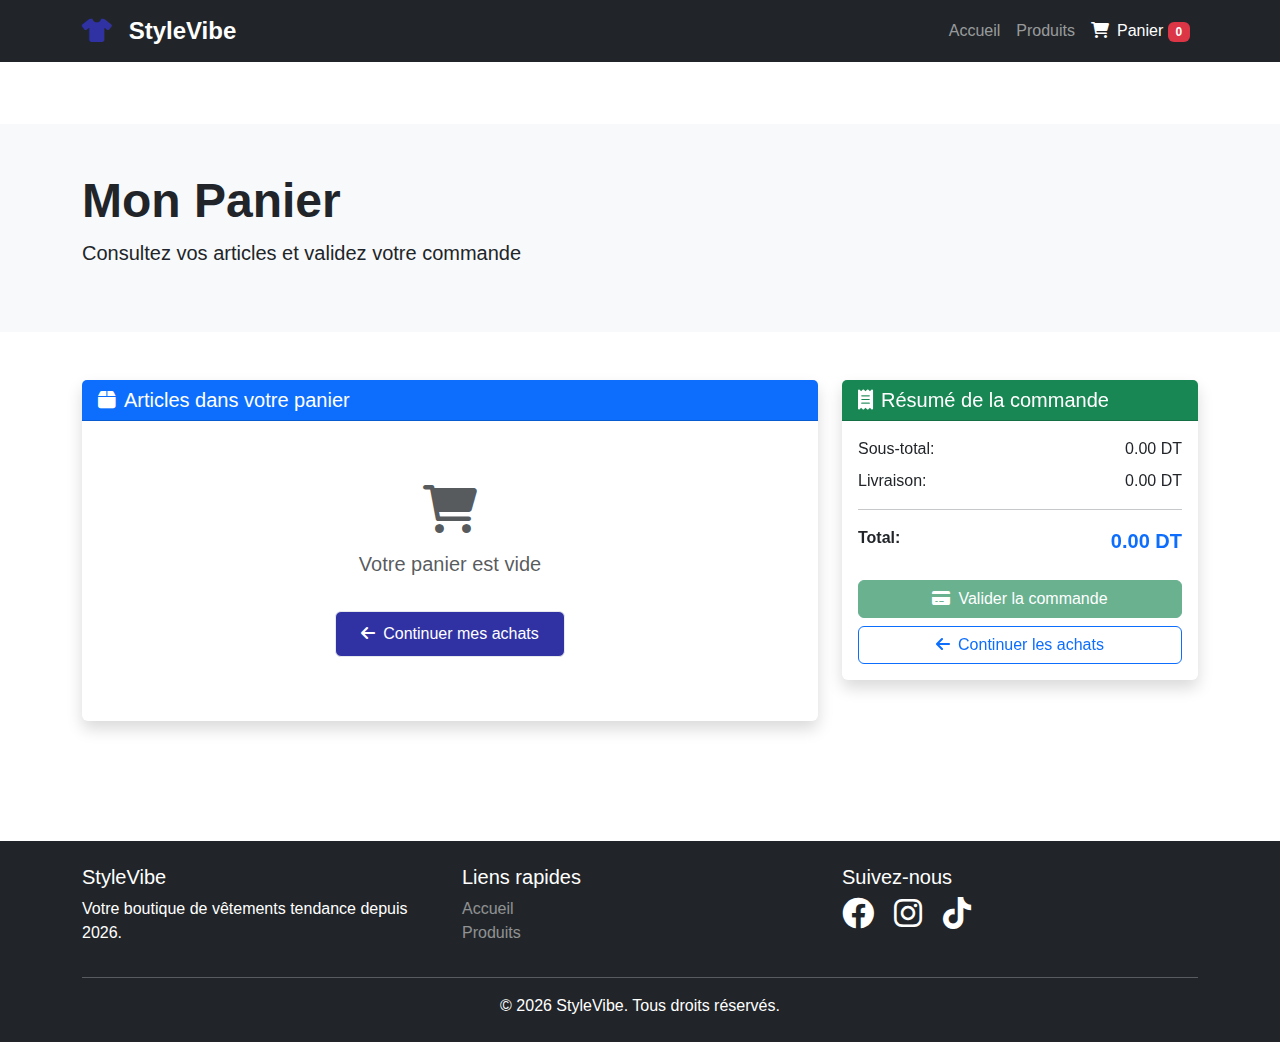
<file: panier.html>
<!DOCTYPE html>
<html lang="fr">
<head>
    <meta charset="UTF-8">
    <meta name="viewport" content="width=device-width, initial-scale=1.0">
    <title>Panier - StyleVibe</title>
    <link href="https://cdn.jsdelivr.net/npm/bootstrap@5.3.0/dist/css/bootstrap.min.css" rel="stylesheet">
    <link rel="stylesheet" href="css/style.css">
    <link rel="stylesheet" href="https://cdnjs.cloudflare.com/ajax/libs/font-awesome/6.0.0/css/all.min.css">
</head>
<body>

    <!-- Navbar -->
    <nav class="navbar navbar-expand-lg navbar-dark bg-dark fixed-top">
        <div class="container">
            <a class="navbar-brand" href="index.html">
                <i class="fas fa-tshirt"></i> StyleVibe
            </a>
            <button class="navbar-toggler" type="button" data-bs-toggle="collapse" data-bs-target="#navbarNav">
                <span class="navbar-toggler-icon"></span>
            </button>
            <div class="collapse navbar-collapse" id="navbarNav">
                <ul class="navbar-nav ms-auto">
                    <li class="nav-item">
                        <a class="nav-link" href="index.html">Accueil</a>
                    </li>
                    <li class="nav-item">
                        <a class="nav-link" href="produits.html">Produits</a>
                    </li>
                    <li class="nav-item">
                        <a class="nav-link active" href="panier.html">
                            <i class="fas fa-shopping-cart me-2"></i>Panier <span class="badge bg-danger" id="cartCount">0</span>
                        </a>
                    </li>
                </ul>
            </div>
        </div>
    </nav>

    <!-- Header Panier -->
    <section class="py-5 mt-5 bg-light">
        <div class="container">
            <h1 class="display-5 fw-bold">Mon Panier</h1>
            <p class="lead">Consultez vos articles et validez votre commande</p>
        </div>
    </section>

    <!-- Contenu du panier -->
    <section class="py-5">
        <div class="container">
            <div class="row">
                <!-- Liste des produits -->
                <div class="col-lg-8">
                    <div class="card shadow mb-4">
                        <div class="card-header bg-primary text-white">
                            <h5 class="mb-0"><i class="fas fa-box me-2"></i>Articles dans votre panier</h5>
                        </div>
                        <div class="card-body">
                            <div id="cartItems">
                                <!-- Les articles du panier seront insérés ici -->
                            </div>
                            <div id="emptyCartMessage" class="text-center py-5">
                                <i class="fas fa-shopping-cart fa-3x text-muted mb-3"></i>
                                <p class="text-muted fs-5">Votre panier est vide</p>
                                <a href="produits.html" class="btn btn-primary mt-3">
                                    <i class="fas fa-arrow-left me-2"></i>Continuer mes achats
                                </a>
                            </div>
                        </div>
                    </div>
                </div>

                <!-- Résumé de la commande -->
                <div class="col-lg-4">
                    <div class="card shadow sticky-top" style="top: 100px;">
                        <div class="card-header bg-success text-white">
                            <h5 class="mb-0"><i class="fas fa-receipt me-2"></i>Résumé de la commande</h5>
                        </div>
                        <div class="card-body">
                            <div class="d-flex justify-content-between mb-2">
                                <span>Sous-total:</span>
                                <span id="subtotal">0,00 DT</span>
                            </div>
                            <div class="d-flex justify-content-between mb-2">
                                <span>Livraison:</span>
                                <span id="shipping">7,00 DT</span>
                            </div>
                        
                            <hr>
                            <div class="d-flex justify-content-between mb-4">
                                <strong>Total:</strong>
                                <strong id="total" class="text-primary fs-5">0,00 DT</strong>
                            </div>
                            
                            <button class="btn btn-success w-100 mb-2" id="checkoutBtn" onclick="proceedToCheckout()" disabled>
                                <i class="fas fa-credit-card me-2"></i>Valider la commande
                            </button>
                            <a href="produits.html" class="btn btn-outline-primary w-100">
                                <i class="fas fa-arrow-left me-2"></i>Continuer les achats
                            </a>
                        </div>
                    </div>
                </div>
            </div>
        </div>
    </section>

    <!-- Footer -->
    <footer class="bg-dark text-white py-4 mt-5">
        <div class="container">
            <div class="row">
                <div class="col-md-4">
                    <h5>StyleVibe</h5>
                    <p>Votre boutique de vêtements tendance depuis 2026.</p>
                </div>
                <div class="col-md-4">
                    <h5>Liens rapides</h5>
                    <ul class="list-unstyled">
                        <li><a href="index.html" class="text-white-50">Accueil</a></li>
                        <li><a href="produits.html" class="text-white-50">Produits</a></li>
                    </ul>
                </div>
                <div class="col-md-4">
                    <h5>Suivez-nous</h5>
                    <div class="social-icons">
                        <a href="#" class="text-white me-3"><i class="fab fa-facebook fa-2x"></i></a>
                        <a href="#" class="text-white me-3"><i class="fab fa-instagram fa-2x"></i></a>
                        <a href="#" class="text-white"><i class="fab fa-tiktok fa-2x"></i></a>
                    </div>
                </div>
            </div>
            <hr class="bg-white">
            <p class="text-center mb-0">&copy; 2026 StyleVibe. Tous droits réservés.</p>
        </div>
    </footer>

    <script src="https://cdn.jsdelivr.net/npm/bootstrap@5.3.0/dist/js/bootstrap.bundle.min.js"></script>

    <!-- Script de gestion du panier -->
    <script>
        // Structure d'un article: {id, name, price, quantity, image}
        
        function getCart() {
            const cart = localStorage.getItem('stylevibe_cart');
            return cart ? JSON.parse(cart) : [];
        }

        function saveCart(cart) {
            localStorage.setItem('stylevibe_cart', JSON.stringify(cart));
            updateCartDisplay();
        }

        function addToCart(product) {
            let cart = getCart();
            
            // Vérifier si le produit existe déjà
            const existingItem = cart.find(item => item.id === product.id);
            
            if (existingItem) {
                existingItem.quantity++;
            } else {
                product.quantity = 1;
                cart.push(product);
            }
            
            saveCart(cart);
            showNotification('Produit ajouté au panier!');
        }

        function removeFromCart(productId) {
            let cart = getCart();
            cart = cart.filter(item => item.id !== productId);
            saveCart(cart);
        }

        function updateQuantity(productId, newQuantity) {
            if (newQuantity <= 0) {
                removeFromCart(productId);
                return;
            }
            
            let cart = getCart();
            const item = cart.find(item => item.id === productId);
            if (item) {
                item.quantity = newQuantity;
                saveCart(cart);
            }
        }

        function updateCartDisplay() {
            const cart = getCart();
            const cartItemsDiv = document.getElementById('cartItems');
            const emptyMessage = document.getElementById('emptyCartMessage');
            const cartCount = document.getElementById('cartCount');
            
            cartCount.textContent = cart.length;

            if (cart.length === 0) {
                cartItemsDiv.innerHTML = '';
                emptyMessage.style.display = 'block';
                document.getElementById('checkoutBtn').disabled = true;
            } else {
                emptyMessage.style.display = 'none';
                document.getElementById('checkoutBtn').disabled = false;
                
                cartItemsDiv.innerHTML = cart.map((item, index) => `
                    <div class="cart-item border-bottom pb-3 mb-3">
                        <div class="row align-items-center">
                            <div class="col-md-2">
                                <img src="${item.image}" alt="${item.name}" class="img-fluid rounded" style="max-height: 100px; object-fit: cover;">
                            </div>
                            <div class="col-md-3">
                                <h6 class="mb-0">${item.name}</h6>
                                <small class="text-muted">Prix unitaire: <strong>${item.price} DT</strong></small>
                            </div>
                            <div class="col-md-3">
                                <div class="input-group input-group-sm">
                                    <button class="btn btn-outline-secondary" type="button" onclick="updateQuantity('${item.id}', ${item.quantity - 1})">
                                        <i class="fas fa-minus"></i>
                                    </button>
                                    <input type="text" class="form-control text-center" value="${item.quantity}" readonly style="max-width: 50px;">
                                    <button class="btn btn-outline-secondary" type="button" onclick="updateQuantity('${item.id}', ${item.quantity + 1})">
                                        <i class="fas fa-plus"></i>
                                    </button>
                                </div>
                            </div>
                            <div class="col-md-2 text-end">
                                <strong>${(item.price * item.quantity).toFixed(2)} DT</strong>
                            </div>
                            <div class="col-md-2 text-end">
                                <button class="btn btn-sm btn-danger" onclick="removeFromCart('${item.id}')">
                                    <i class="fas fa-trash"></i> Supprimer
                                </button>
                            </div>
                        </div>
                    </div>
                `).join('');
            }

            updateTotals();
        }

        function updateTotals() {
    const cart = getCart();
    const subtotal = cart.reduce((sum, item) => sum + (item.price * item.quantity), 0);
    const shipping = cart.length > 0 ? 7 : 0;
    const total = subtotal + shipping;

    document.getElementById('subtotal').textContent = subtotal.toFixed(2) + ' DT';
    document.getElementById('shipping').textContent = shipping.toFixed(2) + ' DT';
    document.getElementById('total').textContent = total.toFixed(2) + ' DT';
}

        function proceedToCheckout() {
            const cart = getCart();
            if (cart.length === 0) {
                alert('Votre panier est vide!');
                return;
            }
            
            const total = document.getElementById('total').textContent;
            alert(`Commande validée!\nTotal: ${total}\n\nCette fonctionnalité sera bientôt disponible.`);
            // Ici vous pouvez ajouter la logique de paiement réelle
        }

        function showNotification(message) {
            // Créer une notification simple
            const notification = document.createElement('div');
            notification.className = 'alert alert-success alert-dismissible fade show position-fixed';
            notification.style.cssText = 'top: 100px; right: 20px; z-index: 9999; min-width: 300px;';
            notification.innerHTML = `
                <i class="fas fa-check-circle me-2"></i>${message}
                <button type="button" class="btn-close" data-bs-dismiss="alert"></button>
            `;
            document.body.appendChild(notification);

            // Supprimer après 3 secondes
            setTimeout(() => {
                notification.remove();
            }, 3000);
        }

        // Initialiser l'affichage au chargement
        document.addEventListener('DOMContentLoaded', function() {
            updateCartDisplay();
        });
    </script>
</body>
</html>
</file>
<file: css/style.css>
/* Style général */
body {
    font-family: 'Segoe UI', Tahoma, Geneva, Verdana, sans-serif;
    padding-top: 76px; /* Pour compenser la navbar fixe */
}

/* Hero section */
.hero-section {
    background: linear-gradient(135deg, #f8f9fa 0%, #e9ecef 100%);
    padding: 60px 0;
}

/* Navbar personnalisée */
.navbar-brand {
    font-weight: bold;
    font-size: 1.5rem;
}

.navbar-brand i {
    color: #3032a3;
    margin-right: 10px;
}

/* Cards */
.card {
    transition: transform 0.3s ease, box-shadow 0.3s ease, opacity 0.3s ease;
    border: none;
}

.card:hover {
    transform: translateY(-5px);
    box-shadow: 0 10px 20px rgba(0,0,0,0.1) !important;
}

.card-img-top {
    height: 250px;
    object-fit: cover;
}

/* Filtres de catégorie */
.filter-buttons {
    display: flex;
    flex-wrap: wrap;
    gap: 10px;
}

.filter-btn {
    transition: all 0.3s ease;
    border-color: #3032a3;
    color: #3032a3;
}

.filter-btn:hover {
    background-color: #3032a3;
    color: white;
    border-color: #3032a3;
}

.filter-btn.active {
    background-color: #3032a3;
    color: white;
    border-color: #3032a3;
}

/* Animation de transition des cartes produits */
#productGrid > div {
    opacity: 1;
    transition: opacity 0.3s ease;
}

#productGrid > div.show {
    opacity: 1;
}

#productGrid > div:not(.show) {
    opacity: 0;
}

/* Carousel */
.carousel-item img {
    height: 500px;
    object-fit: cover;
}

.carousel-caption {
    bottom: 20%;
}

/* Boutons */
.btn-primary {
    background-color: #3032a3;
    border-color: #e6e9ec;
    padding: 10px 25px;
}

.btn-primary:hover {
    background-color: #3032a3;
    border-color: #b2b7be;
}

/* Footer */
footer a {
    text-decoration: none;
    transition: color 0.3s ease;
}

footer a:hover {
    color: white !important;
}

.social-icons a:hover {
    opacity: 0.8;
}

/* Responsive */
@media (max-width: 768px) {
    .carousel-item img {
        height: 300px;
    }
    
    .hero-section {
        text-align: center;
        padding: 30px 0;
    }
    
    body {
        padding-top: 66px;
    }
}
</file>
